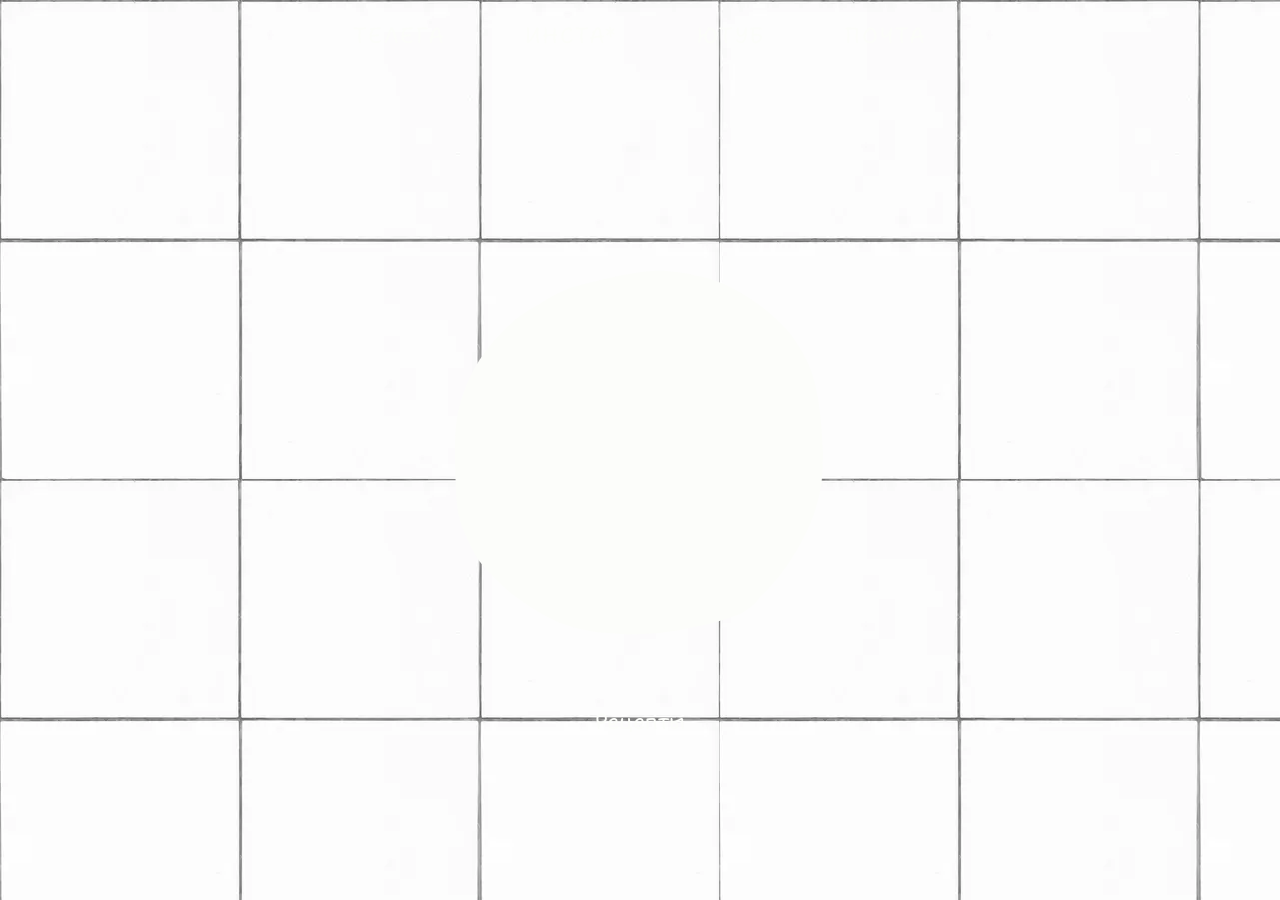
<file: index.html>
<!DOCTYPE html>
<html lang="ru">
<head>
  <meta charset="UTF-8">
  <meta name="viewport" content="width=device-width, initial-scale=1.0">
  <title>Сварганил</title>
  <meta name="description" content="Проекты Алексея Варганова и жирные ссылки.">
  <meta name="robots" content="index, follow">
  <meta name="theme-color" content="#C2242E">
  <link rel="canonical" href="https://svarganil.ru/">
  <link rel="icon" type="image/png" href="/favicon/favicon-96x96.png" sizes="96x96">
  <link rel="icon" type="image/svg+xml" href="/favicon/favicon.svg">
  <link rel="shortcut icon" href="/favicon/favicon.ico">
  <link rel="apple-touch-icon" sizes="180x180" href="/favicon/apple-touch-icon.png">
  <meta name="apple-mobile-web-app-title" content="Сварганил v0.1">
  <link rel="manifest" href="/favicon/site.webmanifest">
  <meta property="og:title" content="Сварганил">
  <meta property="og:description" content="Проекты Алексея Варганова и жирные ссылки.">
  <meta property="og:type" content="website">
  <meta property="og:url" content="https://svarganil.ru/">
  <meta property="og:image" content="/preview.jpg">
  <meta name="twitter:card" content="summary_large_image">
  <meta name="twitter:title" content="Сварганил">
  <meta name="twitter:description" content="Проекты Алексея Варганова и жирные ссылки.">
  <meta name="twitter:image" content="/preview.jpg">
  <link rel="preconnect" href="https://fonts.googleapis.com">
  <link rel="preconnect" href="https://fonts.gstatic.com" crossorigin>
  <link rel="stylesheet" href="https://fonts.googleapis.com/css2?family=Shantell+Sans:wght@400&amp;display=swap">
  <link rel="stylesheet" href="style.css">
</head>

<body>

<nav class="page-links" aria-label="Социальные сети и почта">
        <a href="https://t.me/slappetizer" target="_blank" rel="noopener"><span class="link-full">ТЕЛЕГА</span><span class="link-short">TG</span></a>
        <a href="https://instagram.com/slappetizer" target="_blank" rel="noopener"><span class="link-full">ИНСТА*</span><span class="link-short">IG*</span></a>
        <a href="https://youtube.com/@slappetizer" target="_blank" rel="noopener"><span class="link-full">ЮТУБ</span><span class="link-short">YT</span></a>
        <a href="mailto:a@svarganil.ru"><span class="link-full">ПОЧТА</span><span class="link-short">ПОЧТА</span></a>
</nav>

<button class="background-loader" type="button" aria-label="Перезапустить анимацию">
<svg class="loader" aria-hidden="true" focusable="false" xmlns="http://www.w3.org/2000/svg" width="350" viewBox="-100 -100 450 435">
    <title> Pizza Hut </title>
    <defs>

      <path id="blob" d="M225.74 114.84a191.91 191.91 0 0 0-2.39-25.14c-2.55-13.57-4.83-19.76-10.9-29.63-4.09-6.59-4.88-7.61-10.67-13.4-12.77-12.78-32.83-24.19-45.43-26l-.93-.13a95.65 95.65 0 0 0-11.71-2.18c-1.49-.19-3-.36-4.56-.49-8.42-.73-17.68.39-35.1 4.18-5.73 1.26-10.25 2.37-13.95 3.4a68.29 68.29 0 0 0-16.59 6.6c-2.1 1.18-4.74 2.81-7.39 4.58-8 4.14-12.56 7.74-18.88 13.94C34.18 63.42 26.68 75.91 21.8 93.05c-2.33 8.12-3 17.43-2.61 35.25.45 18.85 1.08 24.75 3.29 31.51 1.93 5.85 6.81 16.12 9.71 20.38 3.41 4.88 15.61 17 20.66 20.49.68.45 3.24 2.27 5.68 4 9.31 6.47 18.22 11.07 25.49 13 3.78 1 9.8 2.34 13.65 3l.34.19 1.3.12c20.29 1.47 12.5 1.48 30.48.7 10.22-.43 35.55-5.47 47.85-10.31q1.22-.48 2.32-1a31.83 31.83 0 0 0 11.05-9.52 122.89 122.89 0 0 0 9.52-10.22c14.25-18.68 21.91-35.37 24.64-53.54a85.9 85.9 0 0 0 .71-10.61 62.28 62.28 0 0 0-.14-11.65z" />
    </defs>

    <use id="loader__bg" href="#blob" fill="#FCFDFA" transform="translate(-72,-72) scale(1.6)" />
    
    <g id="loader__pieces">

      <g fill="#C2242E">

        <path id="Arms" d="M14.01 157.45c.57 5.34.57 5.93-.34 6.93-1.36 1.48-3.46 1.42-6.53-.17-4-1.94-5.73-5.33-6.81-12.94-.73-4.89-.16-8.28 1.77-10.28 1.48-1.61 1.91-1.73 4.16-1.45 4.2.45 6.08 2.91 6.7 8.91.21 1.73.66 5.76 1.05 9zm235.9-50.72c-.23-6.24-.62-12.38-.91-13.63s-1-4.83-1.7-8c-3.8-17.88-12.94-37-24.18-50.53-14.89-18-33.91-28.2-62.69-33.63-6-1-28.27-1.39-35.48-.48-3.12.4-6.93 1-8.52 1.36-2.84.57-7.66 1.59-15.33 3.18a156.11 156.11 0 0 0-20.49 6.24c-1.87.74-4 1.59-4.83 1.82-4.31 1.36-17.71 8.12-23 11.58-8.5 5.68-9.77 6.59-13.32 9.65C23.22 48.2 12.09 65.12 6.7 83.99c-2.5 8.8-3.07 13.28-3 24.7 0 11.64.57 15.9 2.5 18.45 3.41 4.43 6 2.73 6-3.92a122.48 122.48 0 0 1 7.15-39.51 94.77 94.77 0 0 1 45.77-51.52c8.8-4.48 11.41-5.45 21.46-8.06 3.18-.85 5.22-.74 5 .28a3.85 3.85 0 0 1-1.48 1.1 68.29 68.29 0 0 0-16.59 6.6c-2.1 1.18-4.74 2.81-7.39 4.58-8 4.14-12.56 7.74-18.88 13.94C34.18 63.42 26.68 75.91 21.8 93.05c-2.33 8.12-3 17.43-2.61 35.25.45 18.85 1.08 24.75 3.29 31.51 1.93 5.85 6.81 16.12 9.71 20.38 3.41 4.88 15.61 17 20.66 20.49.68.45 3.24 2.27 5.68 4 9.31 6.47 18.22 11.07 25.49 13 3.78 1 9.8 2.34 13.65 3l.34.19 1.3.12a14.19 14.19 0 0 0 1.71.18c1.84 0 3 1.42 2 2.55-.79 1-5.9 1.14-10.22.34a116.23 116.23 0 0 1-32-10.34c-11.3-5.56-23.62-16.35-33.67-29.58-7.1-9.31-8.91-11-10.56-9.54-3.18 2.61-.06 12.77 7 22.71 6.3 8.86 19.19 20.38 28.16 25.15 18.73 10 41.9 14.08 64.72 11.47a143.48 143.48 0 0 0 50.53-15.44 84.73 84.73 0 0 0 10.67-6.53l2.35-1.61a31.83 31.83 0 0 0 11.01-9.49 122.89 122.89 0 0 0 9.52-10.22c14.25-18.68 21.91-35.37 24.64-53.54a85.9 85.9 0 0 0 .71-10.61 62.28 62.28 0 0 0-.14-11.65 191.91 191.91 0 0 0-2.39-25.14c-2.55-13.57-4.83-19.76-10.9-29.63-4.09-6.59-4.88-7.61-10.67-13.4-12.77-12.78-32.83-24.19-45.43-26l-.93-.13a95.65 95.65 0 0 0-11.71-2.18 3.71 3.71 0 0 1-.86-.59c-2.67-2.5-.91-4.14 4-3.75 12.49 1 22.48 4.2 35.37 11.35 14.14 7.78 25.15 16.29 31.85 24.64 10 12.33 17.57 33.23 19.61 53.55 1 10 .34 32.3-1.14 39.46-3.18 15.1-5.28 21.57-10.33 31.74-9.48 19-23.5 33.21-48.09 48.54-3.18 2-4.37 3.58-3.86 5 .28.74 1 .85 3.35.57 5.73-.62 13.56-4.82 23-11.69a115.72 115.72 0 0 0 10.22-8.12c3.08-2.58 17.08-16.07 21.18-21.43 8.35-10.84 12.89-19.42 16.29-30.77 4.31-14.65 6.13-30.87 5.56-50.13z"/>

        <use id="Center" href="#blob" />

      </g>

      <path id="Hat" fill="#FCFDFA" d="M151.07 46.72c1.14.74 1.87 2.67 2.55 6.7a53.64 53.64 0 0 0 1.65 6.76l1 2.84 11.87 4c12.26 4.14 14 4.83 22.71 9.08 6.36 3.07 7.89 4.54 7.32 7-.45 2-3.12 3.75-5 3.24-.62-.17-11.18-.06-23.33.28-20.66.51-44.68 2-54 3.35-2.16.34-6.93 1-10.5 1.42-6.87.85-13.57 1.76-27.25 3.69-4.54.62-10.16 1.42-12.49 1.7s-6.64 1-9.54 1.48c-4.83.79-5.45.79-6.7-.06-1.53-1-1.48-1-1-2.21 1.08-2.84 21.57-14.48 36-20.49 3.58-1.53 6.87-3 7.27-3.29a98.92 98.92 0 0 0 6.13-8.69c3.69-5.56 5.85-8.23 6.64-8.4l11.47-2.33c5.62-1.14 11-2.16 11.92-2.33s5.05-1 9.08-1.93c9.94-2.2 13.06-2.6 14.2-1.81z"/>

      <g id="Letters" fill="#FCFDFA">

        <path id="P" d="M89.76 111.99c-1.14-2.59-4.15-5.23-7.61-6.59-5.85-2.33-15.38-.8-19.35 3-2.16 2-2.61 3.35-1.76 4.94.51 1 1.08 1.17 2.61 1a5.29 5.29 0 0 1 1.93-.06c0 .06-1.25 2.28-2.78 4.83-6 10.16-11.76 26.62-12.38 35.08-.29 3.8-.15 4.37.85 5.28 2.84 2.57 5.11-1.37 13.33-22.31.68-1.7 1.25-3.18 1.36-3.29a3.43 3.43 0 0 1 1.59.74c1.77 1.2 4 .85 10-1.53 8-3.13 13-9.31 13-15.9a15.92 15.92 0 0 0-.79-5.19zm-7.75 9.54c-.85 2.93-5.17 7-9.65 9-2 .91-4.09 1.82-4.6 2.1-1.47.77-1.37.29 1.53-8.23a57.76 57.76 0 0 0 2.55-9.25 4.64 4.64 0 0 1 .28-2c.46-.4 4.91.39 6.71 1.28a7 7 0 0 1 2.67 2.9 4.65 4.65 0 0 1 .51 4.2z"/>

        <path id="i" d="M113.72 95.83a6 6 0 0 1-1.14 3.16c-.79 1.14-2.16 3.24-3.07 4.66-2.38 3.63-5.73 6.81-7.15 6.81a3.49 3.49 0 0 1-3.29-3.24c0-3.58 3.92-8.18 9.37-10.9 3.69-1.96 4.99-2.02 5.28-.49zm-13.27 17.89c-1 .68-6.76 9.14-9.14 13.45-2 3.58-2.21 4.37-2.21 8.06 0 3.51.17 4.26 1.36 5.51 2.1 2.27 5.17 1.7 5.17-.91a48.39 48.39 0 0 1 3.18-7.66c4.37-9.2 5.51-14 4.2-17.43-.48-1.48-1.54-1.75-2.56-1.02z"/>

        <path id="z" d="M130.35 112.18c1.48 1.48 1.14 3.24-1.36 6.7-2 2.73-2.78 3.63-8.74 9.76l-4.09 4.2 6.36.06c3.52 0 9.71.17 13.74.28 5.22.17 8.18 0 10.11-.57 5-1.42 4.94 1.65-.06 4.09-3.92 2-8.18 2.61-20.27 2.9-7.1.23-12.15.62-14.76 1.25-8.35 2-9.93 1.7-9.93-1.76 0-2.38 2.33-5.22 11-13.34 7.95-7.38 8.52-8.12 5.85-7.32s-8 .62-9.76-.17a3.75 3.75 0 0 1-1.82-2c-.62-2.5 1.19-3.29 8.46-3.8 3.52-.23 7.55-.62 9-.85 4.17-.73 5.02-.68 6.27.57z"/>

        <path d="M158.613 124.883l-2.833-.383c-1.88.4-10.47 0-11.47-.51-.28-.17 2.61-3.41 6.36-7.27 6.08-6.22 6.87-7.24 6.87-9 0-2.8-1.36-3.8-5.45-3.8a44 44 0 0 0-7.32.85 45.26 45.26 0 0 1-7.49.85c-3.75 0-5.28.9-5.28 2.9 0 1.53 1.88 3.23 4.09 3.63a23.42 23.42 0 0 0 5.85-.17 16.68 16.68 0 0 1 4.26-.28c.17.17-.35.74-1.14 1.36-5.33 4.14-12.6 10.84-13.85 12.77-2.62 4.2-1.6 6 3 5.28a72.44 72.44 0 0 1 8.4-.45c8.57-.06 14.393-1.633 17.973-4.533l-2.636-2.077z" id="z2"/>

        <path d="M186.333 116.337a3.29 3.29 0 0 1-2.24-1.08c-.91-1-.91-1.25.23-4.37 1.3-3.75 1.45-5.93.45-6.93a1.74 1.74 0 0 0-1.25-.53c-.34.05-2.55.22-4.88.45a30.15 30.15 0 0 0-7.38 1.59 29.75 29.75 0 0 0-11.75 9.48c-1.71 2.44-1.93 3.17-1.82 5.9l.17 3.12c.4 1.716 1.224 1.31 2.637 2.076a7.2 7.2 0 0 1 2.743-.176c2.72.18 7.83-1.81 11.52-4.48 1.58-1.13 1.82-1.13 3.58-.28a11.3 11.3 0 0 0 4.14.91c2.33 0 6.53-1.71 7.27-2.9.58-.91-1.72-2.78-3.42-2.78zm-9.75-5.58a7.55 7.55 0 0 0-1 2.33c-.31 1.24-1.16 1.93-4 3.24-3.88 1.82-4.88 2.05-4.88 1.14 0-1.13 4.32-5.3 6.53-6.3 2.73-1.25 4.09-1.42 3.35-.41z" id="a"/>

        <path id="H" d="M117.6 144.26c.17.51-.34 3.63-1.19 7-1.82 7.21-1.87 8.29-.45 7.72a17.81 17.81 0 0 1 2.27-.74c2.1-.45 1.42 2.1-1 3.69-3.46 2.33-3.86 2.9-4.26 5.68-.23 1.48-.74 4.14-1.14 5.85s-.91 3.8-1.08 4.66c-.62 2.67-3 5-5.22 5-3.24 0-4.37-3.69-3.07-10.22a10.7 10.7 0 0 0 .28-2.73 49.71 49.71 0 0 0-5.73 1.74l-5.62 1.87-1.76 7.1c-2 7.95-3 10.11-5.11 11.81-1.93 1.53-3.75 1.53-5.11 0s-1.36-8 0-12c1.53-4.48 1.31-5.28-1.48-5.68-3.07-.4-5.34-2.67-4.43-4.37.79-1.53 3.07-2.61 7.27-3.46 3.07-.62 3.63-1 3.92-2.21.45-1.93 6-12.49 8.12-15.61 3.24-4.71 5.73-6.13 6.53-3.75.45 1.38-1.48 9.38-3.33 14.19a26.87 26.87 0 0 0-1.5 4.19c0 .57 2.73.17 7.49-1.14 3.18-.85 3.18-.85 4.48-4.37 2.1-5.62 5.34-11.87 7-13.57s3.58-2 4.15-.66z"/>

        <path id="u" d="M146.27 150.33a46 46 0 0 1-.51 7.55 57 57 0 0 0-.51 9.71c.23 2.84.11 3.52-.62 3.8-1.48.57-4.26-1.48-5.68-4.14a29.93 29.93 0 0 0-1.53-2.73c-.11-.17-1.48 1.08-3 2.67-4.83 5.17-10.28 7-13.28 4.48-1.19-1-1.42-1.65-1.36-4.43a22.32 22.32 0 0 1 1.36-6.81l1.36-3.63-1.31-1c-1.59-1.31-1-2.44 1.7-3s4.43.17 5.34 2a12.39 12.39 0 0 1 .28 8.12c-.74 2-.11 1.87 3.58-1a37.75 37.75 0 0 0 8.8-9.71c1.65-2.61 2.21-3.12 3.86-3.12a1.36 1.36 0 0 1 1.54 1.15v.09z"/>

        <path id="t" d="M168.3 137.11a11.13 11.13 0 0 1-1 3.69c-.51 1.08-.79 2.16-.57 2.33s2.5-.17 5.11-.79c6.19-1.59 10.9-2.16 11.41-1.36.74 1.19-3.58 3.24-18.11 8.74-2 .79-2.33 1.19-3.41 4.48-.68 2-1.65 4.66-2.21 5.9a69.38 69.38 0 0 0-2.38 6.7c-3 9.42-4.43 11.3-5.9 7.78-1-2.44-.4-9.76 1.31-16.46 1.48-5.68 1.36-6.24-1.19-6.24-1.76 0-4.2-2.5-3.69-3.8.74-2.16 1.42-2.44 5.51-2.44h4.14l2.67-4.2c3.29-5.28 5.62-7.38 7.21-6.59a2.47 2.47 0 0 1 1.13 2.25z"/>
      </g>
    </g>
  </svg>
</button>

<button class="recipes-trigger" id="recipes-trigger" type="button" aria-controls="menu-sheet" aria-expanded="false">Рецепты</button>

<div class="menu-shell" id="menu-sheet" inert aria-hidden="true">
  <div class="menu-paper">
  <div class="menu-top">
    <div class="menu-top-row">
      <button class="menu-label" id="menu-label" type="button" aria-label="Закрыть меню">✕</button>
    </div>
  </div>

  <div class="menu-content" id="menu-content" inert>
    <div class="notebook-photo">
      <img src="assets/photo/test.webp" alt="Фотография для карточки Печёные баклажаны с томатами и страчателлой">
    </div>
    <div class="notebook-content">
      <h2>Печёные баклажаны с томатами и страчателлой</h2>
      <p><strong>Семейный рецепт.</strong></p>
      <section class="recipe-prepare" aria-labelledby="prepare-title">
        <h3 id="prepare-title">Ингредиенты:</h3>
        <ul class="ingredient-list">
          <li><button class="ingredient" type="button" aria-pressed="false"><span class="ingredient-count">1</span><span class="ingredient-unit" data-unit="шт.">шт.</span><span class="ingredient-name">Баклажан</span></button></li>
          <li><button class="ingredient" type="button" aria-pressed="false"><span class="ingredient-count">400</span><span class="ingredient-unit" data-unit="мл.">мл.</span><span class="ingredient-name">Перетёртые томаты</span></button></li>
          <li><button class="ingredient" type="button" aria-pressed="false"><span class="ingredient-count">1</span><span class="ingredient-unit" data-unit="ч.л.">ч.л.</span><span class="ingredient-name">Винный уксус</span></button></li>
          <li><button class="ingredient" type="button" aria-pressed="false"><span class="ingredient-count">1</span><span class="ingredient-unit" data-unit="ст.л.">ст.л.</span><span class="ingredient-name">Базилик (сушёный)</span></button></li>
          <li><button class="ingredient" type="button" aria-pressed="false"><span class="ingredient-count">1</span><span class="ingredient-unit" data-unit="щеп.">щеп.</span><span class="ingredient-name">Орегано</span></button></li>
          <li><button class="ingredient" type="button" aria-pressed="false"><span class="ingredient-count">1</span><span class="ingredient-unit" data-unit="ч.л.">ч.л.</span><span class="ingredient-name">Сахар</span></button></li>
          <li><button class="ingredient" type="button" aria-pressed="false"><span class="ingredient-count">1</span><span class="ingredient-unit" data-unit="зуб.">зуб.</span><span class="ingredient-name">Чеснок</span></button></li>
          <li><button class="ingredient" type="button" aria-pressed="false"><span class="ingredient-count"></span><span class="ingredient-unit" data-unit="По вкусу">По вкусу</span><span class="ingredient-name">Соль</span></button></li>
          <li><button class="ingredient" type="button" aria-pressed="false"><span class="ingredient-count"></span><span class="ingredient-unit" data-unit="По вкусу">По вкусу</span><span class="ingredient-name">Перец</span></button></li>
          <li><button class="ingredient" type="button" aria-pressed="false"><span class="ingredient-count">1</span><span class="ingredient-unit" data-unit="уп.">уп.</span><span class="ingredient-name">Страчателла</span></button></li>
          <li><button class="ingredient" type="button" aria-pressed="false"><span class="ingredient-count"></span><span class="ingredient-unit" data-unit="По вкусу">По вкусу</span><span class="ingredient-name">Базилик (свежий)</span></button></li>
        </ul>
        <button class="recipe-ready" type="button">У меня всё есть.</button>
        <div class="recipe-directions" aria-disabled="true">
          <h3>Приготовление:</h3>
          <ol>
            <li>Баклажан разрезаем пополам, делаем надрезы, сбрызгиваем оливковым маслом, солим и запекаем 35 минут при 200 °C.</li>
            <li>Перетёртые томаты выливаем в сковороду, добавляем соль, перец, сахар, орегано, базилик винный уксус и варим соус 15 минут, помешивая. В конце добавляем измельчённый чеснок.</li>
            <li>Собираем блюдо: на дно глубокой тарелки выкладываем пару больших ложек соуса, сверху — баклажан, далее — страчателла, оливковое масло и зелень.</li>
          </ol>
        </div>
        <span class="recipe-status" role="status" aria-live="polite"></span>
      </section>
    </div>
  </div>
</div>

</div>

  <audio id="menuOpenSound" src="assets/sounds/in.mp3" preload="auto"></audio>
  <audio id="menuCloseSound" src="assets/sounds/out.mp3" preload="auto"></audio>

  <script>
    const menuSheet = document.getElementById('menu-sheet');
    const menuLabel = document.getElementById('menu-label');
    const menuContent = document.getElementById('menu-content');
    const recipesTrigger = document.getElementById('recipes-trigger');

    const setMenuOpen = (isOpen) => {
      menuSheet.inert = !isOpen;
      menuContent.inert = !isOpen;
      menuSheet.classList.toggle('open', isOpen);
      recipesTrigger.setAttribute('aria-expanded', String(isOpen));
      if (isOpen) {
        menuSheet.removeAttribute('aria-hidden');
        menuSheet.scrollTop = 0;
        menuLabel.focus({ preventScroll: true });
      } else {
        recipesTrigger.focus({ preventScroll: true });
        menuSheet.setAttribute('aria-hidden', 'true');
      }
      const sound = document.getElementById(isOpen ? 'menuOpenSound' : 'menuCloseSound');
      if (sound) {
        sound.currentTime = 0;
        sound.play().catch(() => {});
      }
    };

    recipesTrigger.addEventListener('click', () => setMenuOpen(true));
    menuLabel.addEventListener('click', () => setMenuOpen(false));
    document.addEventListener('keydown', (event) => {
      if (event.key === 'Escape' && menuSheet.classList.contains('open')) setMenuOpen(false);
    });
  </script>
  <script src="assets/vendor/TweenMax.min.js"></script>
  <script src="assets/loader.js"></script>
  <script src="assets/recipe.js"></script>
</body>
</html>
</file>
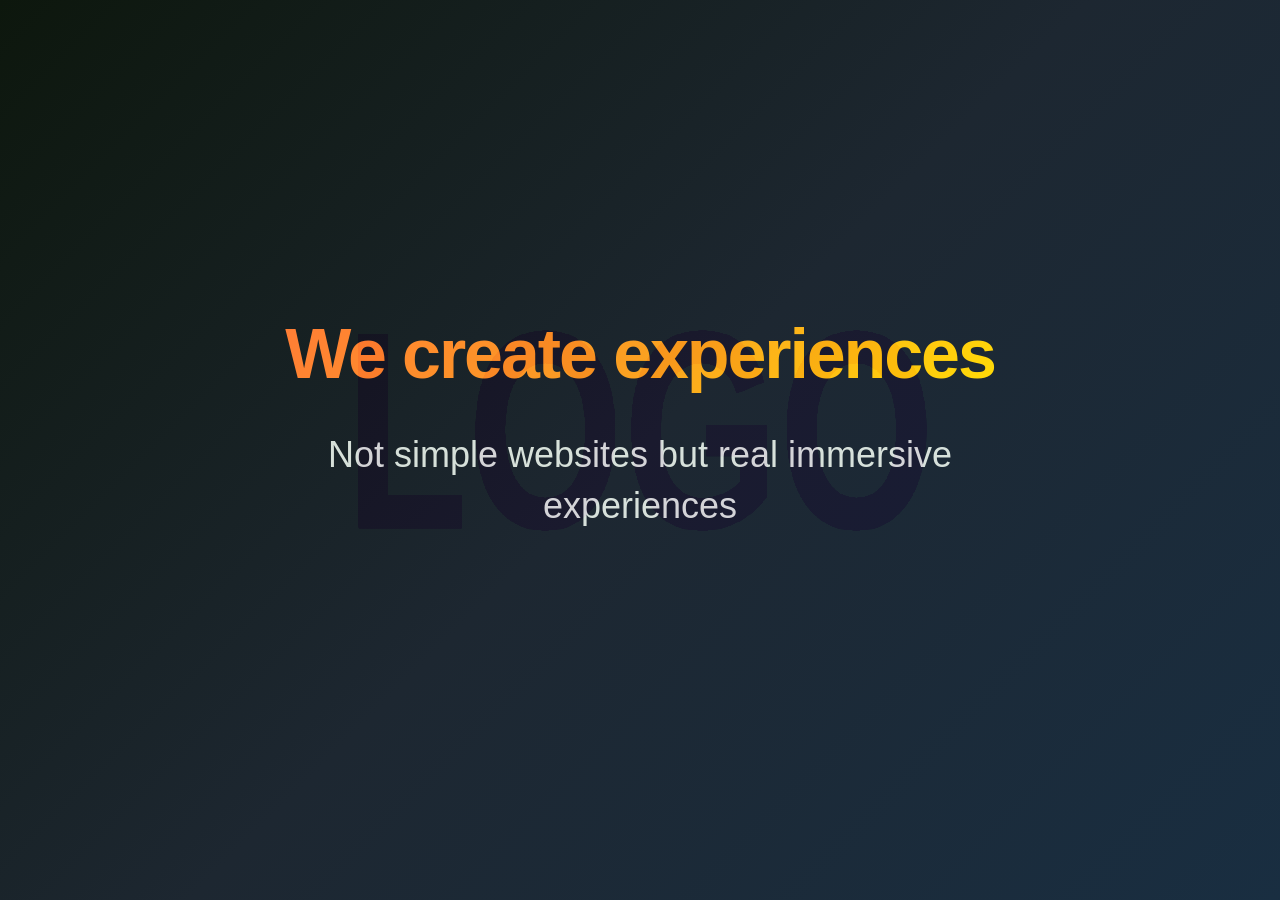
<file: burn/index.html>
<!DOCTYPE html>
<html lang="en">

  <head>
    <meta charset="UTF-8">
    <title>Burning reveal</title>
    <link rel="stylesheet" href="./style.css">

  </head>
    
  <body>
  <head>
  <meta charset="UTF-8">
  <meta name="viewport" content="width=device-width, initial-scale=1.0">
  <title>Burning Hero</title>
  <link rel="preconnect" href="https://cdnjs.cloudflare.com">
</head>

<body>
  <div class="hero-section">
    <div class="hero-content">
      <h1 class="hero-title">We create experiences</h1>
      <p class="hero-subtitle">Not simple websites but real immersive experiences</p>
    </div>
  </div>

  <canvas id="burning-overlay"></canvas>

  <script type="x-shader/x-vertex" id="vertShader">
    precision mediump float;

        varying vec2 vUv;
        attribute vec2 a_position;

        void main() {
            vUv = a_position;
            gl_Position = vec4(a_position, 0.0, 1.0);
        }
    </script>

  <script type="x-shader/x-fragment" id="fragShader">
    precision mediump float;

        varying vec2 vUv;
        uniform vec2 u_resolution;
        uniform float u_progress;
        uniform float u_time;
        uniform sampler2D u_text;

        float rand(vec2 n) {
            return fract(cos(dot(n, vec2(12.9898, 4.1414))) * 43758.5453);
        }

        float noise(vec2 n) {
            const vec2 d = vec2(0., 1.);
            vec2 b = floor(n), f = smoothstep(vec2(0.0), vec2(1.0), fract(n));
            return mix(mix(rand(b), rand(b + d.yx), f.x), mix(rand(b + d.xy), rand(b + d.yy), f.x), f.y);
        }

        float fbm(vec2 n) {
            float total = 0.0, amplitude = .4;
            for (int i = 0; i < 4; i++) {
                total += noise(n) * amplitude;
                n += n;
                amplitude *= 0.6;
            }
            return total;
        }


        void main() {
            vec2 uv = vUv;
            uv.x *= min(1., u_resolution.x / u_resolution.y);
            uv.y *= min(1., u_resolution.y / u_resolution.x);

            vec2 screenUv = vUv * 0.5 + 0.5;
            screenUv.y = 1.0 - screenUv.y;

            float t = u_progress;

            vec4 textColor = texture2D(u_text, screenUv);
            vec3 color = textColor.rgb;

            float main_noise = 1. - fbm(.75 * uv + 10. - vec2(.3, .9 * t));

            float paper_darkness = smoothstep(main_noise - .1, main_noise, t);
            color -= vec3(.99, .95, .99) * paper_darkness;

            vec3 fire_color = fbm(6. * uv - vec2(0., .005 * u_time)) * vec3(6., 1.4, .0);
            float show_fire = smoothstep(.4, .9, fbm(10. * uv + 2. - vec2(0., .005 * u_time)));
            show_fire += smoothstep(.7, .8, fbm(.5 * uv + 5. - vec2(0., .001 * u_time)));

            float fire_border = .02 * show_fire;
            float fire_edge = smoothstep(main_noise - fire_border, main_noise - .5 * fire_border, t);
            fire_edge *= (1. - smoothstep(main_noise - .5 * fire_border, main_noise, t));
            color += fire_color * fire_edge;

            float opacity = 1. - smoothstep(main_noise - .0005, main_noise, t);

            gl_FragColor = vec4(color, opacity);
        }
    </script>
</body>
    <script  src="./script.js"></script>

  </body>
  
</html>
</file>
<file: style.css>
html {
  background: url('assets/texture/tiles.webp') repeat top left;
}

html,
body {
  overflow-x: hidden;
  overscroll-behavior-x: none;
}

body {
  font-family: 'Shantell Sans', sans-serif;
  font-weight: 400;
  cursor: url('assets/cursor/cursor_normal.png') 8 8, auto;
}

a,
button,
[role="button"],
[tabindex]:not([tabindex="-1"]) {
  cursor: url('assets/cursor/cursor_hover.png') 8 8, pointer;
}

::selection {
  color: #FCFDFA;
  background: #C2242E;
}

.menu-shell {
  --notebook-line: 24px;
  --notebook-photo-lines: 8;
  position: fixed;
  left: 50%;
  bottom: 0;
  transform: translate(-50%, 100%);
  width: min(100vw, 720px);
  height: 100vh;
  height: 100dvh;
  isolation: isolate;
  overflow-y: auto;
  overscroll-behavior: contain;
  scrollbar-width: none;
  transition: transform 0.55s cubic-bezier(0.22, 0.76, 0.2, 1);
  will-change: transform;
  z-index: 5;
  display: flex;
  flex-direction: column;
  align-items: stretch;
  padding: 0;
  box-sizing: border-box;
}

.menu-paper {
  position: relative;
  isolation: isolate;
  flex: 0 0 auto;
  min-height: 100%;
  box-sizing: border-box;
  padding: var(--notebook-line) 16px var(--notebook-line) 46px;
}

.menu-shell::-webkit-scrollbar { display: none; }

.menu-paper::before {
  content: "";
  position: absolute;
  inset: 0;
  z-index: -1;
  pointer-events: none;
  border-radius: 0;
  background:
    repeating-linear-gradient(transparent 0 calc(var(--notebook-line) - 1px), #66afe1 0 var(--notebook-line)),
    linear-gradient(red, red) 30px 0 / 2px 100% no-repeat,
    #fff;
  -webkit-mask: radial-gradient(circle 15px at 2px 50%, transparent 98%, #000) 0 0 / 100% 48px;
  mask: radial-gradient(circle 15px at 2px 50%, transparent 98%, #000) 0 0 / 100% 48px;
}

.menu-top {
  height: calc(3 * var(--notebook-line));
  box-sizing: border-box;
  display: flex;
  flex-direction: column;
  align-items: stretch;
  gap: 8px;
  padding-bottom: 8px;
  z-index: 3;
}

.menu-top-row {
  height: var(--notebook-line);
  display: flex;
  align-items: center;
  gap: 0;
  flex-wrap: nowrap;
  width: 100%;
}

.menu-shell.open {
  transform: translate(-50%, 0);
}

.menu-label {
  border: 0;
  background: transparent;
  font-family: inherit;
  flex: 0 0 auto;
  font-size: 22px;
  font-weight: 400;
  letter-spacing: 0.08em;
  color: #000;
  text-transform: uppercase;
  pointer-events: auto;
  user-select: none;
  line-height: var(--notebook-line);
  position: static;
  transform: none;
  cursor: url('assets/cursor/cursor_hover.png') 8 8, pointer;
  padding: 0 6px;
  border-radius: 0;
  transition: color 0.2s ease, background-color 0.2s ease;
}

.menu-label:hover {
  color: #fff;
  background: #000;
}

.page-links {
  position: fixed;
  top: max(24px, env(safe-area-inset-top));
  left: 50%;
  transform: translateX(-50%);
  width: min(720px, calc(100% - 24px));
  z-index: 2;
  display: flex;
  align-items: center;
  justify-content: space-evenly;
  min-width: 0;
  gap: 0;
  flex-wrap: nowrap;
}

.page-links a {
  line-height: 24px;
  color: #FCFDFA;
  font-weight: 400;
  font-size: 22px;
  letter-spacing: 0.08em;
  text-decoration: none;
  text-transform: uppercase;
  white-space: nowrap;
  padding: 0 6px;
  transition: color 0.2s ease, background-color 0.2s ease;
  cursor: url('assets/cursor/cursor_hover.png') 8 8, pointer;
}

.page-links a:hover,
.page-links a:focus-visible {
  color: #C2242E;
  background: #FCFDFA;
}

.page-links .link-short {
  display: none;
}

@media (max-width: 768px) {
  .menu-shell {
    --notebook-photo-lines: 6;
    left: 0;
    right: 0;
    width: auto;
    max-width: none;

    transform: translateY(100%);
  }

  .menu-shell.open {
    transform: translateY(0);
  }

  .page-links {
    gap: 0;
    flex-wrap: nowrap;
  }

  .page-links a {
    font-size: clamp(12px, 3.8vw, 16px);
    letter-spacing: 0.02em;
    padding: 0 2px;
  }


}

.background-loader {
  position: fixed;
  top: 50%;
  left: 50%;
  transform: translate(-50%, -50%);
  width: min(500px, 96vw, 90vh);
  padding: 0;
  border: 0;
  background: transparent;
  line-height: 0;
  touch-action: manipulation;
  z-index: 0;
}

.background-loader:focus-visible {
  outline: 2px solid #FCFDFA;
  outline-offset: 4px;
}

.background-loader .loader {
  display: block;
  width: 100%;
  height: auto;
}

.menu-content {
  flex: 0 0 auto;
  overflow: clip;
  color: #000;
  line-height: var(--notebook-line);
}

.notebook-photo {
  position: relative;
  margin: var(--notebook-line) 18px var(--notebook-line);
  height: calc(var(--notebook-photo-lines) * var(--notebook-line));
}

.notebook-photo img {
  display: block;
  width: 100%;
  height: 100%;
  object-fit: cover;
}

.notebook-photo::before,
.notebook-photo::after {
  content: "";
  position: absolute;
  z-index: 1;
  width: 20px;
  height: 45px;
  background: #e6e6e6b8;
  pointer-events: none;
}

.notebook-photo::before {
  left: 60%;
  top: -20px;
  transform: rotate(45deg);
}

.notebook-photo::after {
  left: 40%;
  bottom: -22px;
  transform: rotate(-45deg);
}

.notebook-content {
  padding: 0 18px var(--notebook-line);
}

.notebook-content h2 {
  font-size: 22px;
  font-weight: 400;
  line-height: var(--notebook-line);
  margin: 0 0 var(--notebook-line);
}

.notebook-content p {
  font-size: 16px;
  margin: 0 0 var(--notebook-line);
}

.menu-shell ::selection {
  color: #fff;
  background: #000;
}

.recipe-prepare h3 {
  font-size: 20px;
  font-weight: 400;
  line-height: var(--notebook-line);
  margin: var(--notebook-line) 0;
}
.ingredient-list { list-style: none; padding: 0; margin: 0; }
.ingredient {
  display: flex;
  align-items: flex-start;
  width: 100%;
  padding: 0;
  border: 0;
  background: transparent;
  color: #000;
  font: inherit;
  font-size: 16px;
  line-height: var(--notebook-line);
  text-align: left;
  transition: color 200ms;
}
.ingredient-count {
  flex: 0 0 auto;
  width: 40px;
  overflow: hidden;
  text-align: center;
  transition: width 200ms;
}
.ingredient-unit {
  position: relative;
  height: var(--notebook-line);
  box-sizing: border-box;
  flex: 0 0 68px;
  white-space: nowrap;
  margin-right: 12px;
  text-align: center;
  font-size: 12px;
  background: #000;
  color: #fff;
}
.ingredient > span {
  display: block;
  line-height: var(--notebook-line);
}
.ingredient-name { min-width: 0; }
.ingredient.checked { color: #777; }
.ingredient.checked .ingredient-name { text-decoration: line-through; }
.ingredient.checked .ingredient-count { width: 0; }
.ingredient.checked .ingredient-unit { font-size: 0; }
.ingredient.checked .ingredient-unit::after {
  content: '✓';
  position: absolute;
  inset: 0;
  font-size: 14px;
  line-height: var(--notebook-line);
}
.ingredient.checked:hover .ingredient-unit::after { content: '×'; }
.ingredient:focus-visible, .recipe-ready:focus-visible { outline: 2px solid #C2242E; outline-offset: 2px; }
.recipe-ready {
  display: block;
  width: 100%;
  height: calc(2 * var(--notebook-line));
  padding: 0;
  margin: var(--notebook-line) 0 0;
  border: 0;
  background: #000;
  color: #fff;
  font: inherit;
  font-size: 14px;
  overflow: hidden;
  transition: height 200ms, opacity 200ms;
}
.recipe-ready:hover::before { content: '✓ '; }
.is-complete .recipe-ready { height: 0; opacity: 0; }
.recipe-directions { opacity: 0.3; transition: opacity 400ms; text-decoration: line-through; }
.is-complete .recipe-directions { opacity: 1; text-decoration: none; }
.is-complete .recipe-directions h3 { text-decoration: underline; }
.recipe-directions ol { list-style: decimal; padding-left: 32px; margin: 0; }
.recipe-directions li { line-height: var(--notebook-line); margin: 0 0 var(--notebook-line); }
.recipe-status { position: absolute; width: 1px; height: 1px; overflow: hidden; clip-path: inset(50%); }
@media (max-width: 768px) {
  .menu-paper { padding-left: 38px; padding-right: 8px; }
}
@media (prefers-reduced-motion: reduce) {
  .ingredient, .ingredient-count, .recipe-ready, .recipe-directions { transition: none; }
}

.recipes-trigger {
  position: fixed;
  top: calc(50% + min(250px, 48vw, 45vh) * 0.966667 + 12px);
  left: 50%;
  transform: translateX(-50%);
  z-index: 2;
  padding: 4px 12px;
  border: 0;
  background: transparent;
  color: #FCFDFA;
  font: inherit;
  font-size: 22px;
  line-height: 28px;
}
.recipes-trigger:hover,
.recipes-trigger:focus-visible {
  text-decoration: underline;
  text-underline-offset: 5px;
}
</file>
<file: burn/style.css>
* {
  margin: 0;
  padding: 0;
  box-sizing: border-box;
}
body,
html {
  margin: 0;
  padding: 0;
  font-family: sans-serif;
  font-size: 20px;
  color: #3d3d3d;
  overflow-x: hidden;
  height: 100vh;
}

.hero-section {
  position: fixed;
  top: 0;
  left: 0;
  width: 100%;
  height: 100vh;
  display: flex;
  flex-direction: column;
  align-items: center;
  justify-content: center;
  background: linear-gradient(135deg, #0a0a0a 0%, #1a1a2e 50%, #16213e 100%);
}

.hero-content {
  text-align: center;
  color: white;
  padding: 0 20px;
}

.hero-title {
  font-size: 3.5rem;
  font-weight: 900;
  margin-bottom: 1.5rem;
  letter-spacing: -0.03em;
  line-height: 1.3;
  background: linear-gradient(135deg, #ff6b35, #f7931e, #ffd700);
  -webkit-background-clip: text;
  -webkit-text-fill-color: transparent;
  background-clip: text;
}

.hero-subtitle {
  font-size: 1.8rem;
  font-weight: 300;
  opacity: 0.9;
  max-width: 800px;
  margin: 0 auto 3rem;
  line-height: 1.4;
  color: rgba(255, 255, 255, 0.9);
}

canvas#burning-overlay {
  position: fixed;
  top: 0;
  left: 0;
  width: 100%;
  height: 100vh;
  pointer-events: none;
  z-index: 10;
}
</file>
